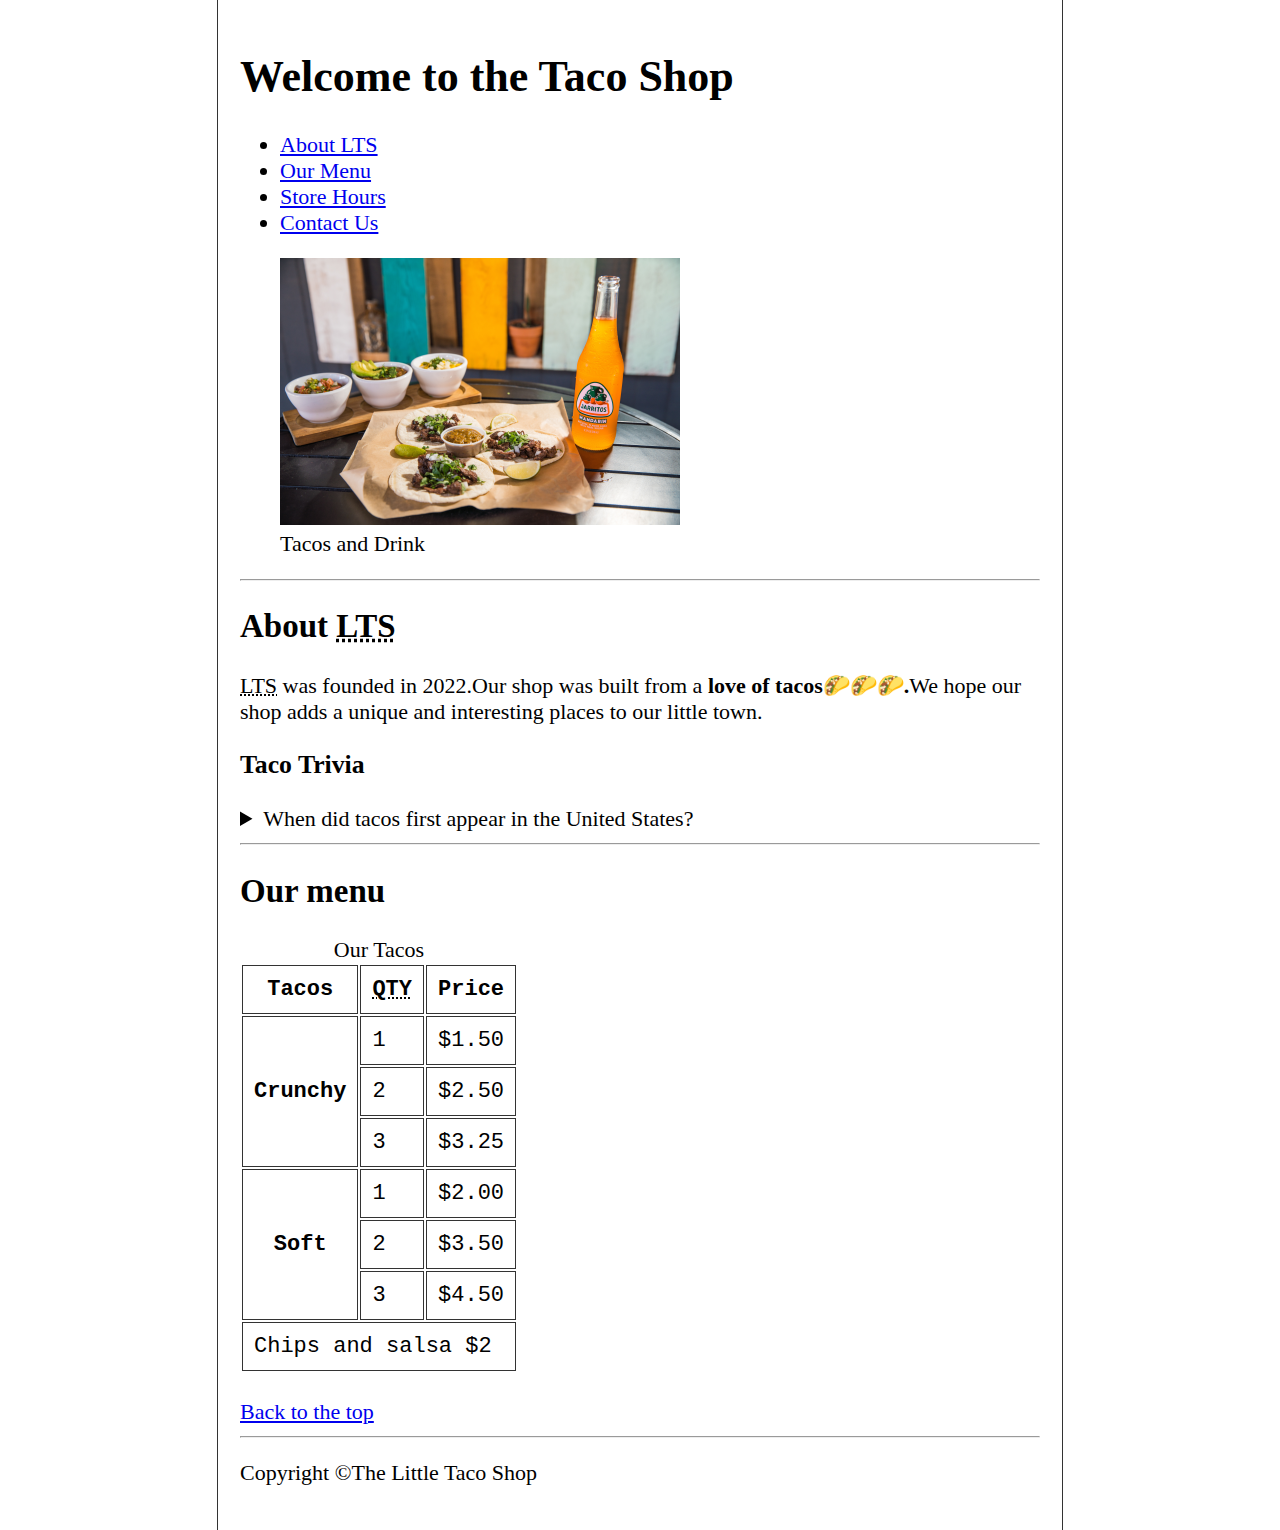
<file: HTML Taco/HTML/index.html>
<!DOCTYPE html>
<html lang="en">
<head>
    <meta charset="UTF-8">
    <meta name="viewport" content="width=device-width, initial-scale=1.0">
    <meta name="author" content="Rasul Dadashov">
    <meta name="description" content="A little website for Taco Shop">
    <link rel="stylesheet" href="../CSS/styles.css">
    <link rel="icon" href="../Images/favicon.ico" type="image/x-icon">
    <title>The Little Taco Shop</title>
</head>
<body>
    <header id="header">
        <h1>Welcome to the Taco Shop</h1>
        <nav>
            <ul>
                <li><a href="#">About LTS</a></li>
                <li><a href="#menu">Our Menu</a></li>
                <li><a href="../HTML/hours.html">Store Hours</a></li>
                <li><a href="../HTML/contact.html">Contact Us</a></li>
            </ul>
        </nav>
        <figure>
            <img src="../Images/tacos_and_drink_400x267.png" width="400" height="267" alt="Taco and Drink" title="I love Tacos">
            <figcaption>Tacos and Drink</figcaption>
        </figure>
        <hr>
    </header>
    <main>
        <article id="about">
            <h2>About <abbr title="The Little Taco Shop">LTS</abbr></h2>
            <p>
                <abbr title="The Little Taco Shop">LTS</abbr> was founded in <time datetime="2022">2022.</time>Our shop was built from a 
            <strong>love of tacos🌮🌮🌮.</strong>We hope our shop adds a unique and interesting places to our little town.
        </p>
        </article>
        <aside>
            <h3>Taco Trivia</h3>
            <details>
                <summary>When did tacos first appear in the United States?</summary>
                <p>
                    Jeffrey M. Pilcher, taco historian and professor of history at the University of Minnesota, says
                    the earliest mention of tacos in the United States are in a newspaper from 
                    <time datetime="1905">1905</time>.(Source: <cite><a
                        href="https://www.smithsonianmag.com/arts-culture/where-did-the-taco-come-from-81228162/"
                        target="_blank">Smithsonian Magazine</a></cite>)
                </p>
            </details>
        </aside>
        <hr>
        <article>
            <h2 id="menu">Our menu</h2>
            <table>
                <caption>Our Tacos</caption>
                <thead>
                    <tr>
                        <th>Tacos</th>
                        <th scope="col"><abbr title="Quantity">QTY</abbr></th>
                        <th scope="col">Price</th>
                    </tr>
                </thead>
                <tbody>
                <tr>
                    <th rowspan="3">Crunchy</th>
                    <td>1</td>
                    <td>$1.50</td>
                </tr>
                <tr>
                    <td>2</td>
                    <td>$2.50</td>
                </tr>
                <tr>
                    <td>3</td>
                    <td>$3.25</td>
                </tr>
                <tr>
                    <th rowspan="3">Soft</th>
                    <td>1</td>
                    <td>$2.00</td>
                </tr>
                <tr>
                    <td>2</td>
                    <td>$3.50</td>
                </tr>
                <tr>
                    <td>3</td>
                    <td>$4.50</td>
                </tr>
                </tbody>
                <tfoot>
                    <tr>
                        <td colspan="3">Chips and salsa $2</td>
                    </tr>
                </tfoot>
            </table>
            <br>
            <a href="#header">Back to the top</a>
        </article>
    </main>
    <hr>
    <footer>
        <p>Copyright &copy;The Little Taco Shop</p>
    </footer>
</body>
</html>
</file>
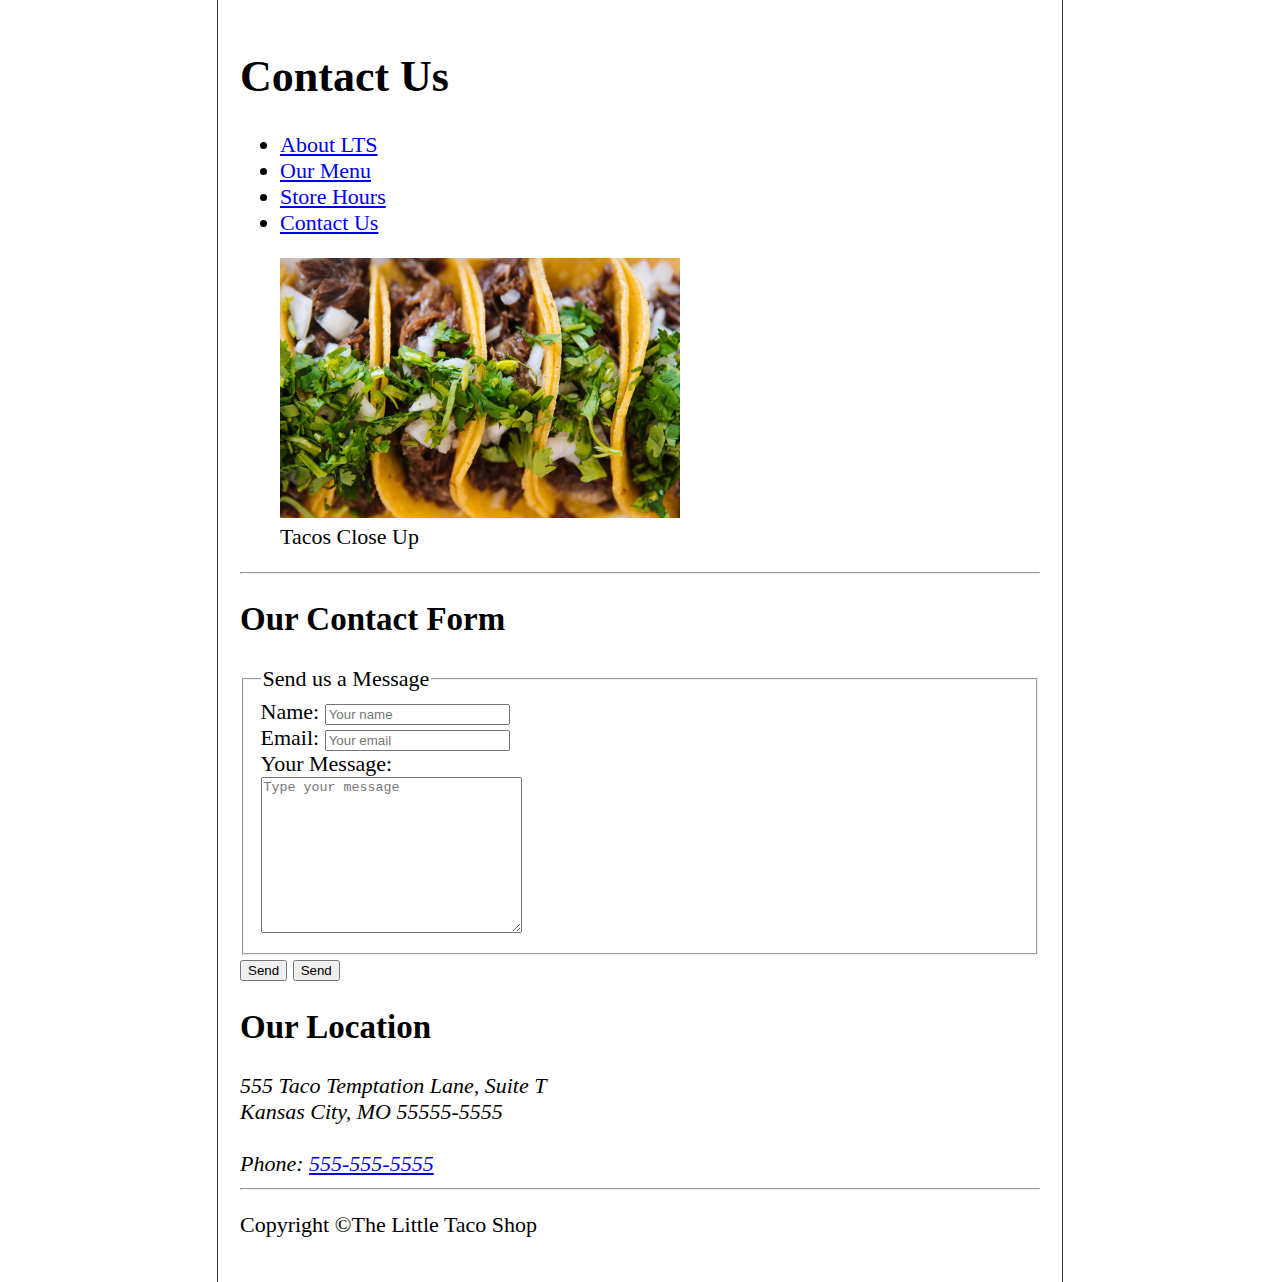
<file: HTML Taco/HTML/contact.html>
<!DOCTYPE html>
<html lang="en">
<head>
    <meta charset="UTF-8">
    <meta name="viewport" content="width=device-width, initial-scale=1.0">
    <meta name="author" content="Rasul Dadashov">
    <meta name="description" content="A contact information for Taco Shop">
    <link rel="stylesheet" href="../CSS/styles.css">
    <link rel="icon" href="../Images/favicon.ico" type="image/x-icon">
    <title>Contact Us - LTS</title>
</head>
<body>
    <header>
        <h1>Contact Us</h1>
        <nav>
            <ul>
                <li><a href="../HTML/index.html">About LTS</a></li>
                <li><a href="../HTML/index.html#menu">Our Menu</a></li>
                <li><a href="../HTML/hours.html">Store Hours</a></li>
                <li><a href="#">Contact Us</a></li>
            </ul>
        </nav>
        <figure>
            <img src="../Images/tacos_close_up_400x260.png" width="400" height="260" alt="Tacos CLose Up" title="Tacos are ready to eat">
            <figcaption>Tacos Close Up</figcaption>
        </figure>
        <hr>
    </header>
    <main>
        <section>
            <h2>Our Contact Form</h2>
            <form method="get">
                <fieldset>
                    <legend>Send us a Message</legend>
                    <label for="name">Name:</label>
                    <input type="text" name="name" id="name" placeholder="Your name" required><br>
                    <label for="email">Email:</label>
                    <input type="email" name="email" id="email" placeholder="Your email" required><br>
                    <label for="message">Your Message:</label><br>
                    <textarea name="message" id="message" cols="30" rows="10" placeholder="Type your message"></textarea>
                </fieldset>
                <button type="submit">Send</button>
                <button type="reset">Send</button>
            </form>
        </section>
        <section>
            <h2>Our Location</h2>
            <address>
                555 Taco Temptation Lane, Suite T<br>
                Kansas City, MO 55555-5555
                <br><br>
                Phone: <a href="tel:+5555555555">555-555-5555</a>
            </address>
        </section>
    </main>
    <hr>
    <footer>
        <p>Copyright &copy;The Little Taco Shop</p>
    </footer>
</body>
</html>
</file>
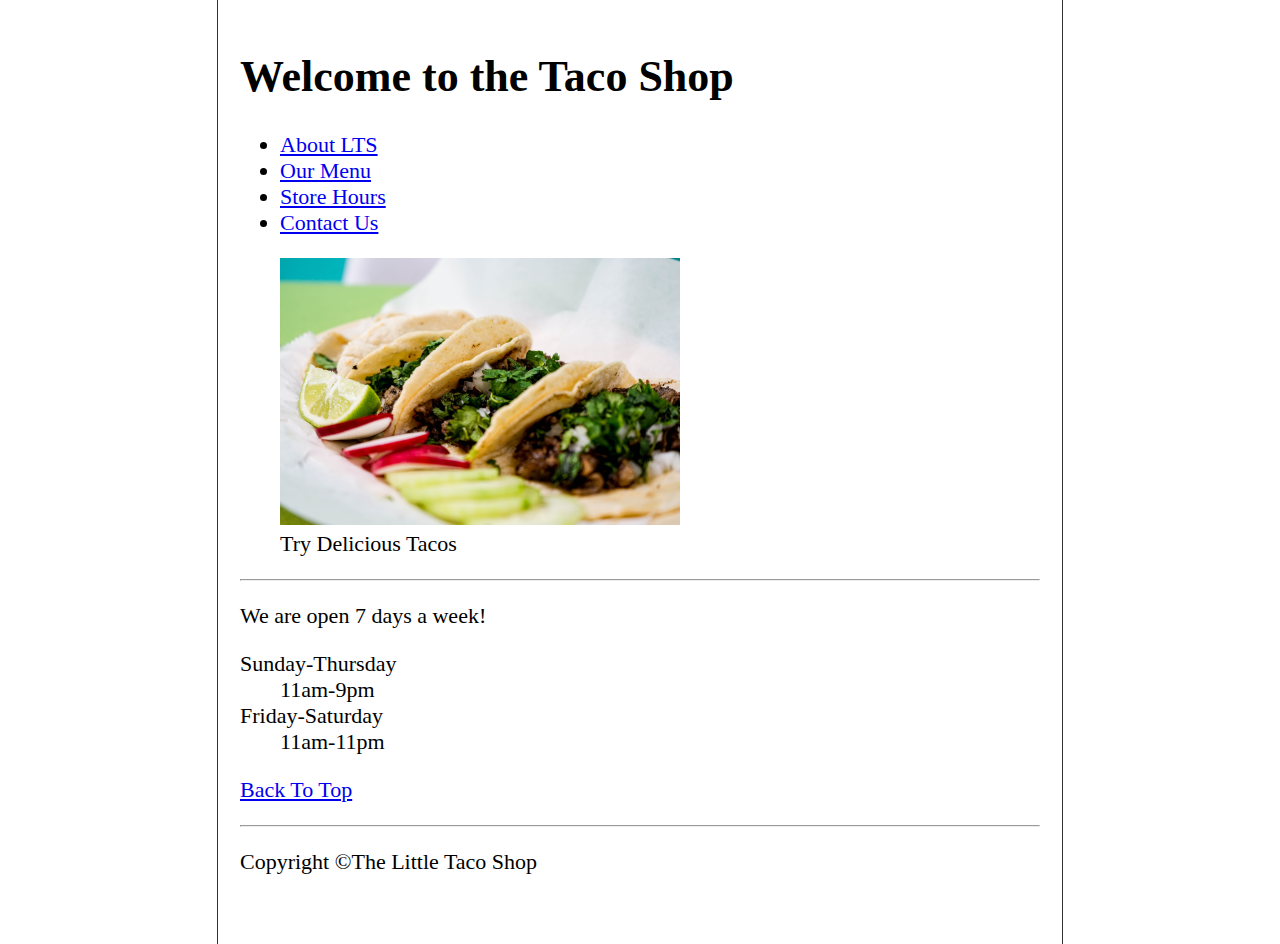
<file: HTML Taco/HTML/hours.html>
<!DOCTYPE html>
<html lang="en">
<head>
    <meta charset="UTF-8">
    <meta name="viewport" content="width=device-width, initial-scale=1.0">
    <meta name="author" content="Rasul Dadashov">
    <meta name="description" content="A little website for Taco Shop">
    <link rel="stylesheet" href="../CSS/styles.css">
    <link rel="icon" href="../Images/favicon.ico" type="image/x-icon">
    <title>The Little Taco Shop</title>
</head>
<body>
    <header>
        <h1>Welcome to the Taco Shop</h1>
        <nav>
            <ul>
                <li><a href="../HTML/index.html">About LTS</a></li>
                <li><a href="../HTML/index.html#menu">Our Menu</a></li>
                <li><a href="#">Store Hours</a></li>
                <li><a href="../HTML/contact.html">Contact Us</a></li>
            </ul>
        </nav>
        <figure>
            <img src="../Images/tacos_tray_400x267.png" width="400" height="267" alt="Tacos Tray" title="Tacos are ready to try them">
            <figcaption>Try Delicious Tacos</figcaption>
        </figure>
        <hr>
    </header>
    <main>
        <p>
            We are open 7 days a week!
        </p>
        <dl>
            <dt>Sunday-Thursday</dt>
            <dd>11am-9pm</dd>
            <dt>Friday-Saturday</dt>
            <dd>11am-11pm</dd>
        </dl>
        <p>
            <a href="#">Back To Top</a>
        </p>
    </main>
    <hr>
    <footer>
        <p>Copyright &copy;The Little Taco Shop</p>
    </footer>
</body>
</html>
</file>
<file: HTML Taco/CSS/styles.css>
html{
    font-size: 22px;
}
body{
    min-height: 100vh;
    max-width: 800px;
    margin:0 auto;
    padding: 1rem;
    border-left: 1px solid #333;
    border-right: 1px solid #333;
}
table th,td{
    border: 1px solid #333;
    font-family: 'Courier New', Courier, monospace;
    border-collapse: separate;
    padding: 0.5rem;
}
</file>
